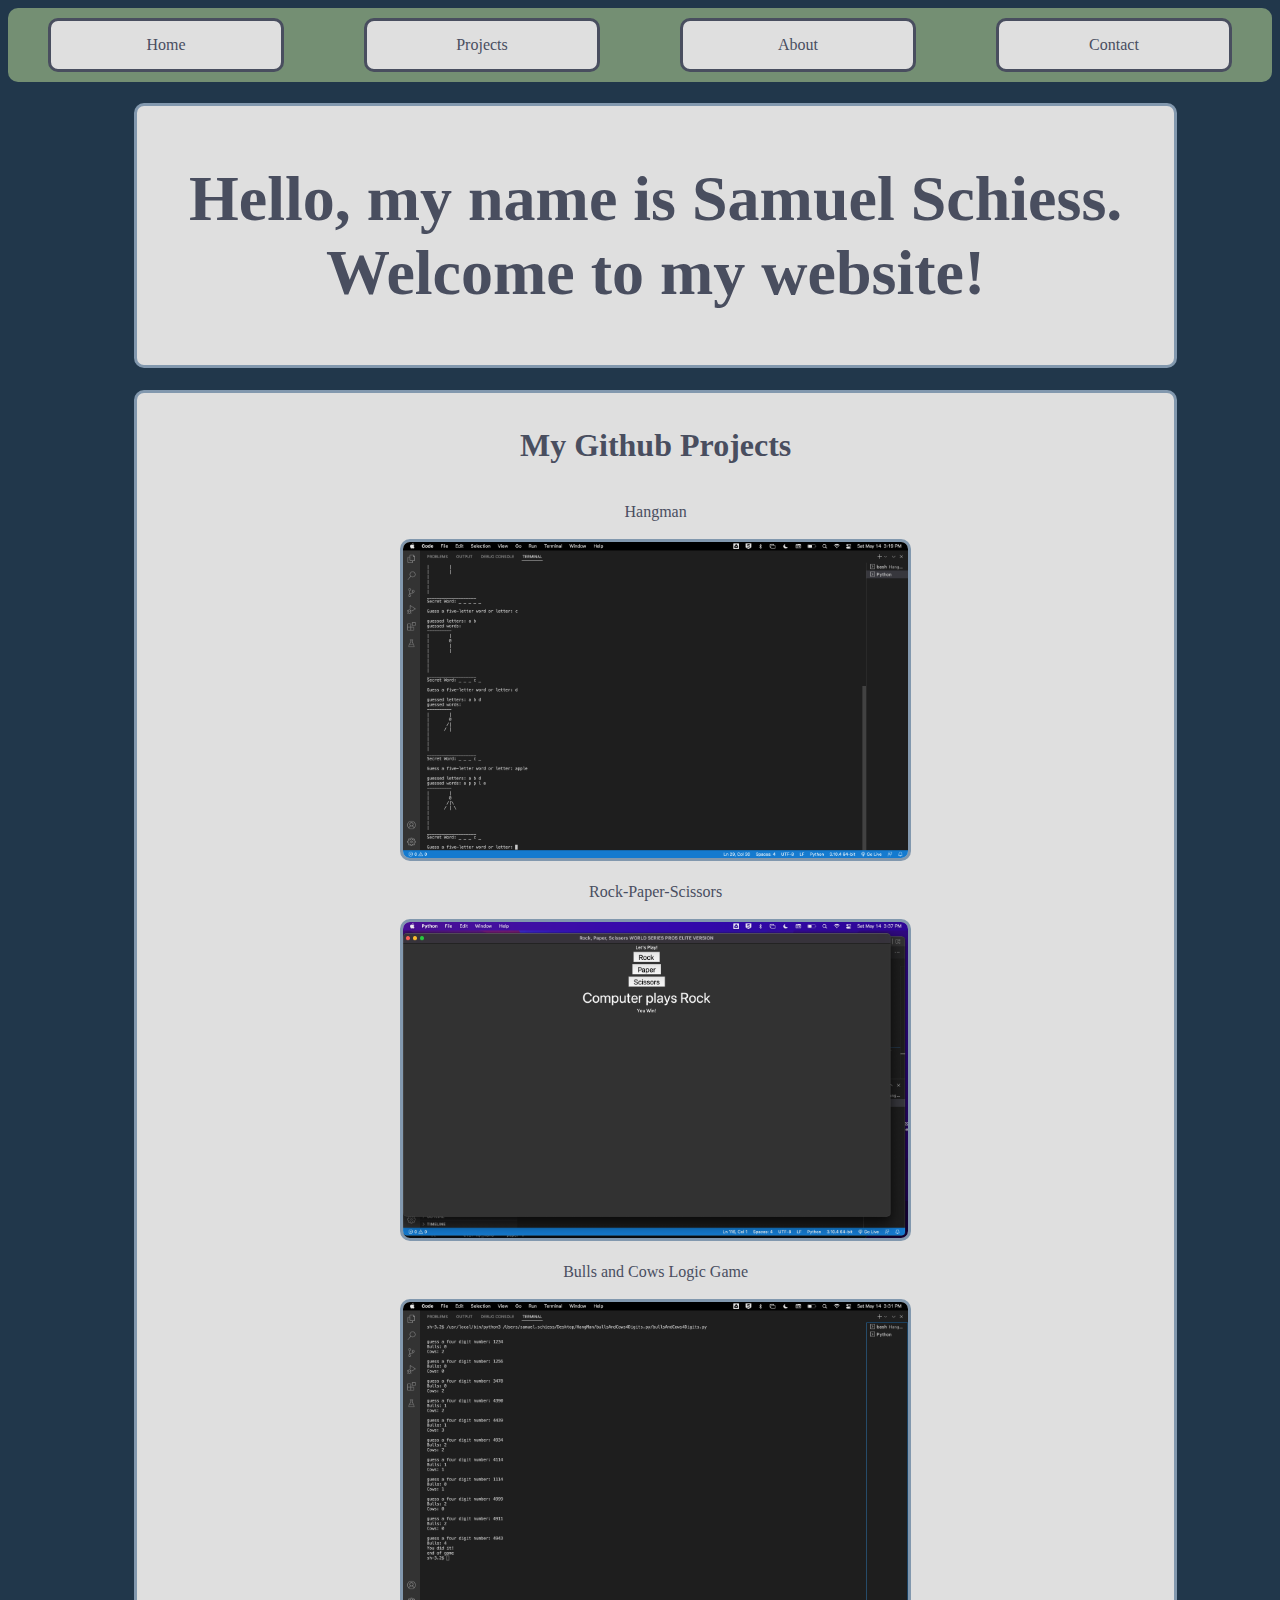
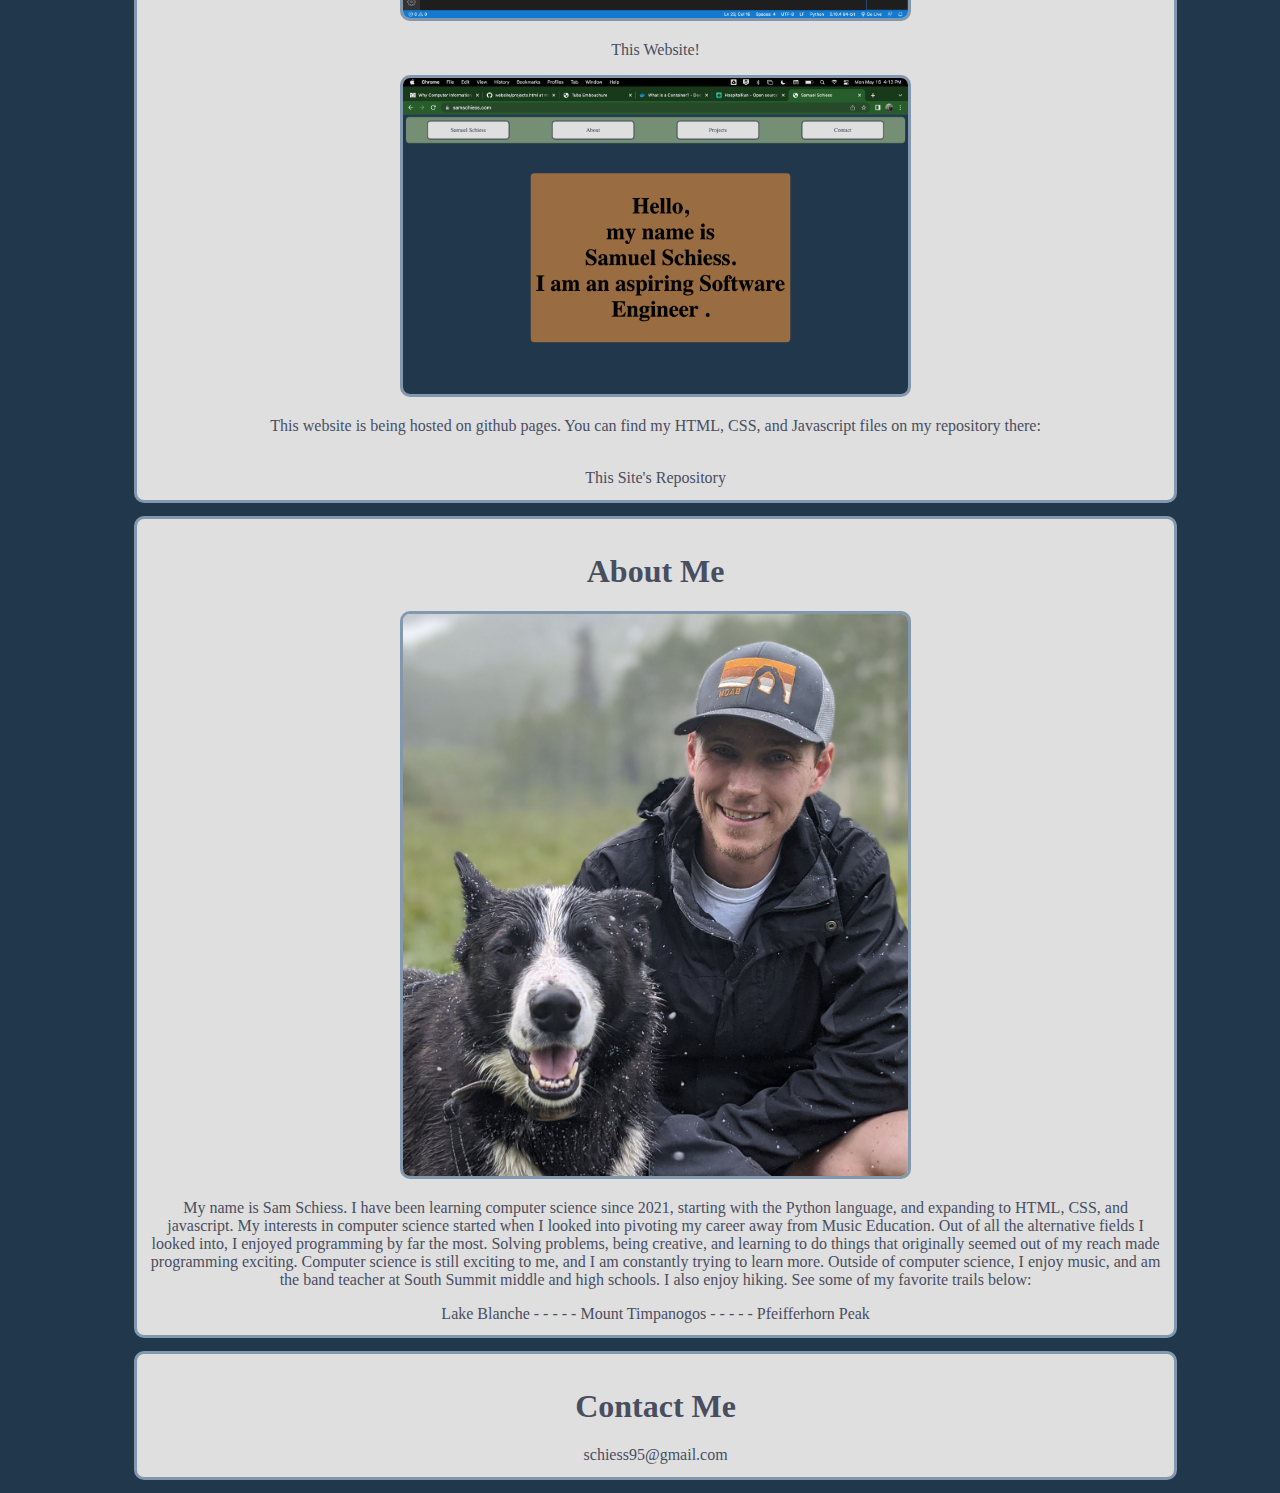
<file: index.html>
<!DOCTYPE html>

<html>

<head>
    <meta charset="UTF-8">
    <title>Samuel Schiess</title>
    <link rel="stylesheet" type="text/css" href="ssmain.css" />
</head>

<body>
    <div class="flexbox-container">
        <div class="flexbox-item flexbox-item-2">
            <a href="#welcome">Home</a>
        </div>
        <div class="flexbox-item flexbox-item-2">
            <a href="#projects">Projects</a>
        </div>
        <div class="flexbox-item flexbox-item-2">
            <a href="#aboutme">About</a>
        </div>
        <div class="flexbox-item flexbox-item-2">
            <a href="#contact">Contact</a>
        </div>
    </div>

    <!--  Welcome Message -->
    <div class="content" id="welcome">
        <h1 class="welcome-message">
            <div class="flexbox-container-2">
                <h1>
                    <span>Hello, my name is Samuel Schiess. Welcome to my website!</span>
                </h1>
            </div>
        </h1>
    </div>

    <!--  Projects  -->
    <div class="flexbox-container-2" id="projects">
        <h1>My Github Projects</h1><br>
        <a href="https://github.com/samuelschiess/HangMan">Hangman</a><br><br>
        <img src="media/HangmanScreenshot.png" alt="HangmanScreenshot"><br><br>

        <a
            href="https://github.com/samuelschiess/beg_py_projs/blob/main/rock_paper_scissors">Rock-Paper-Scissors</a><br><br>
        <img src="media/rockPaperScissorsScreenshot.png" alt="rockPaperScissorsScreenshot"><br><br>

        <a href="https://github.com/samuelschiess/beg_py_projs/blob/main/bulls_cows_four_digit">Bulls and Cows Logic
            Game</a><br><br>
        <img src="media/bullsAndCows4DigitsScreenshot.png" alt="bullsAndCows4DigitsScreenshot"><br>

        <p>This Website!</p>
        <img src="media/mySiteScreenshot.png" alt="my-webpage-screenshot">
        <p>
            This website is being hosted on github pages.
            You can find my HTML, CSS, and Javascript files on my repository there:
        </p><br>
        <a href="https://github.com/samuelschiess/website">This Site's Repository</a>
    </div>

    <!--  About Me  -->
    <div class="flexbox-container-2" id="aboutme">
        <h1>About Me</h1>
        <img src="media/samschiess.jpg" alt="sam schiess">
        <p class="about">
            My name is Sam Schiess.
            I have been learning computer science since 2021, starting with the Python language, and expanding to HTML,
            CSS, and javascript.
            My interests in computer science started when I looked into pivoting my career away from Music Education.
            Out of all the alternative fields I looked into, I enjoyed programming by far the most.
            Solving problems, being creative, and learning to do things that originally seemed out of my reach made
            programming exciting.
            Computer science is still exciting to me, and I am constantly trying to learn more.
            Outside of computer science, I enjoy music, and am the band teacher at South Summit middle and high schools.
            I also enjoy hiking. See some of my favorite trails below:
        </p>

        <a href="https://www.alltrails.com/trail/us/utah/lake-blanche-trail?u=i">Lake Blanche - - - - -</a>
        <a href="https://www.alltrails.com/trail/us/utah/mt-timpanogos-timpooneke-trail?u=i">Mount Timpanogos - - - -
            -</a>
        <a href="https://www.alltrails.com/trail/us/utah/pfeifferhorn-via-red-pine-lakes-trail?u=i">Pfeifferhorn
            Peak</a>
    </div>

    <!--  Contact Info  -->
    <div class="content" id="contact">
        <div class="flexbox-container-2">
            <h1>Contact Me</h1>
            <a href="mailto:schiess95@gmail.com">schiess95@gmail.com</a>
        </div>

</body>

</html>
</file>
<file: ssmain.css>
Body {
    background-color: #21374b;
}

img {
    width: 50%;
    border-radius: 10px;
    border-style: solid;
    border-width: 2px;
    border: 3px solid #8298ae;
}

h1 {
    display: block;
    align-items: center;
    color: #494e5f;
}

.flexbox-container {
    display: flex;
    justify-content: space-around;
    background-color: #748f73;
    align-items: center;
    flex-wrap: wrap;
    text-align: center;
    vertical-align: middle;
    border-radius: 10px;
}

.flexbox-container-2 {
    display: block;
    justify-content: space-around;
    align-items: center;
    text-align: center;
    width: 80%;
    margin: 10%;
    margin-top: 1%;
    margin-bottom: 1%;
    padding: 1%;
    border-radius: 10px;
    border: 3px solid #8298ae;
    background-color: #dfdfdf;
}

.flexbox-container-3 {
    display: block;
    justify-content: space-around;
    background-color: #996d41;
    align-items: center;
    text-align: center;
    width: 80%;
    margin: 10%;
    margin-top: 6%;
    padding: 1%;
    border-radius: 10px;
}

.flexbox-item {
    width: 200px;
    border-radius: 10px;
    margin: 10px;
    border: 3px solid #494e5f;
    background-color: #dfdfdf;
}

.flexbox-item-1 {
    padding: 1px;
}

.flexbox-item-2 {
    padding: 15px;
}

.flexbox-item-3 {
    padding: 15px;
}

.flexbox-item-4 {
    padding: 15px;
}

a {
    text-decoration: none;
    color: #494e5f;
}

p {
    text-decoration: none;
    color: #494e5f;
}
</file>
